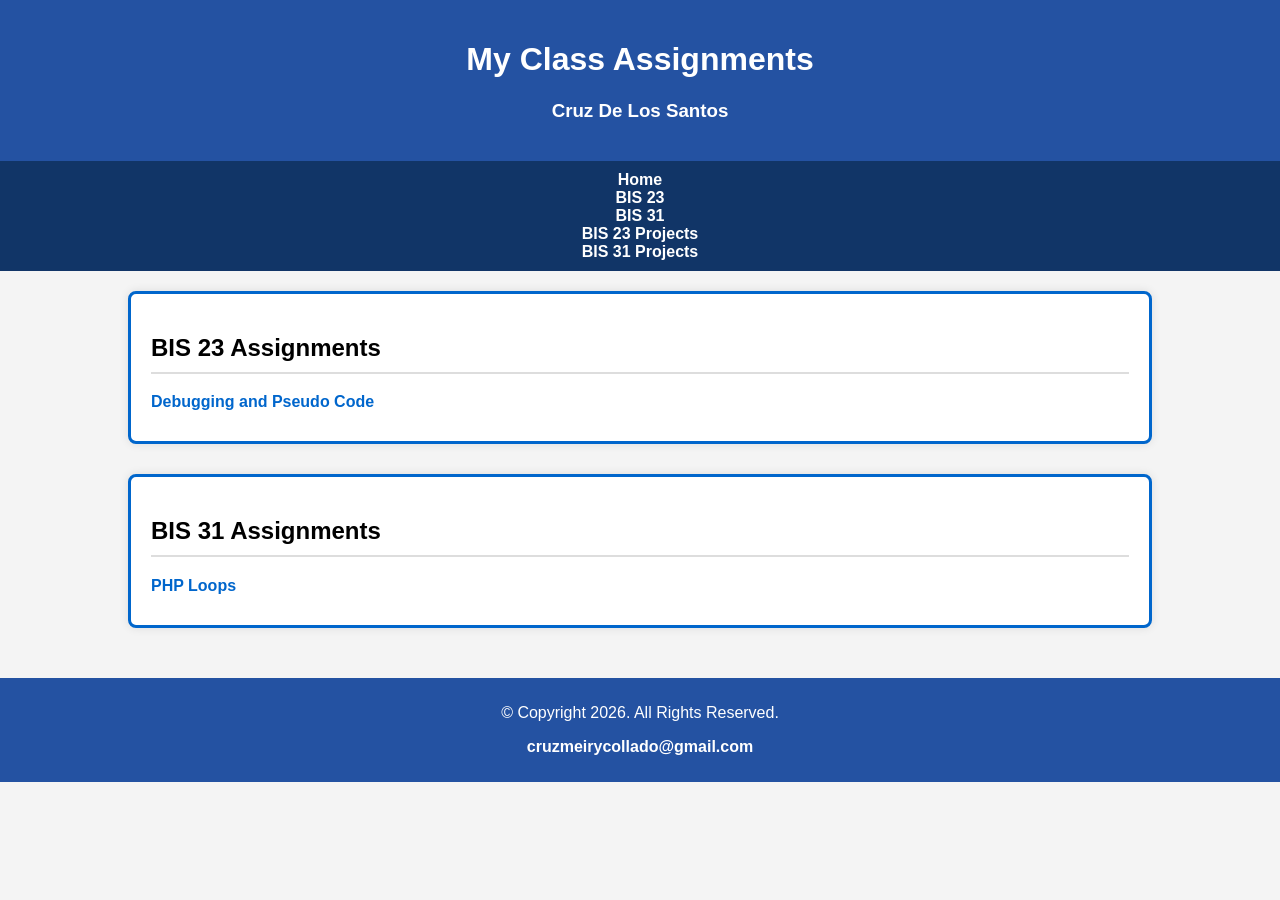
<file: index.html>
<!DOCTYPE html>
<html lang="en">

<head>
    <meta charset="UTF-8">
    <meta name="viewport" content="width=device-width, initial-scale=1.0">
    <title>Assignments</title>
    <link rel="stylesheet" href="styles.css">
</head>

    

<body>
   

<header>
                            <h1 class="white">My Class Assignments</h1>
                            <h3>Cruz De Los Santos</h3>
</header>

<nav class="mini-nav">

                            <a href="index.html">Home</a>
                            <a href="bis23.html">BIS 23</a>
                            <a href="bis31.html">BIS 31</a>
                            <a href="bis23projects.html">BIS 23 Projects</a>
                            <a href="bis31projects.html">BIS 31 Projects</a>

</nav>


<div class="container">

            <section class="box">

                <h2>BIS 23 Assignments</h2>
                <a href="debugging.html">Debugging and Pseudo Code</a>
            
            </section>


            <section class="box">

                <h2>BIS 31 Assignments</h2>

                <a href="php_loops.html">PHP Loops</a>

            </section>

</div>

<footer>
  <p><p>© Copyright 2026. All Rights Reserved.</p>
    <p><a href="mailto:cruzmeirycollado@gmail.com">cruzmeirycollado@gmail.com</a></p></p>
</footer>

</body>
</html>
</file>
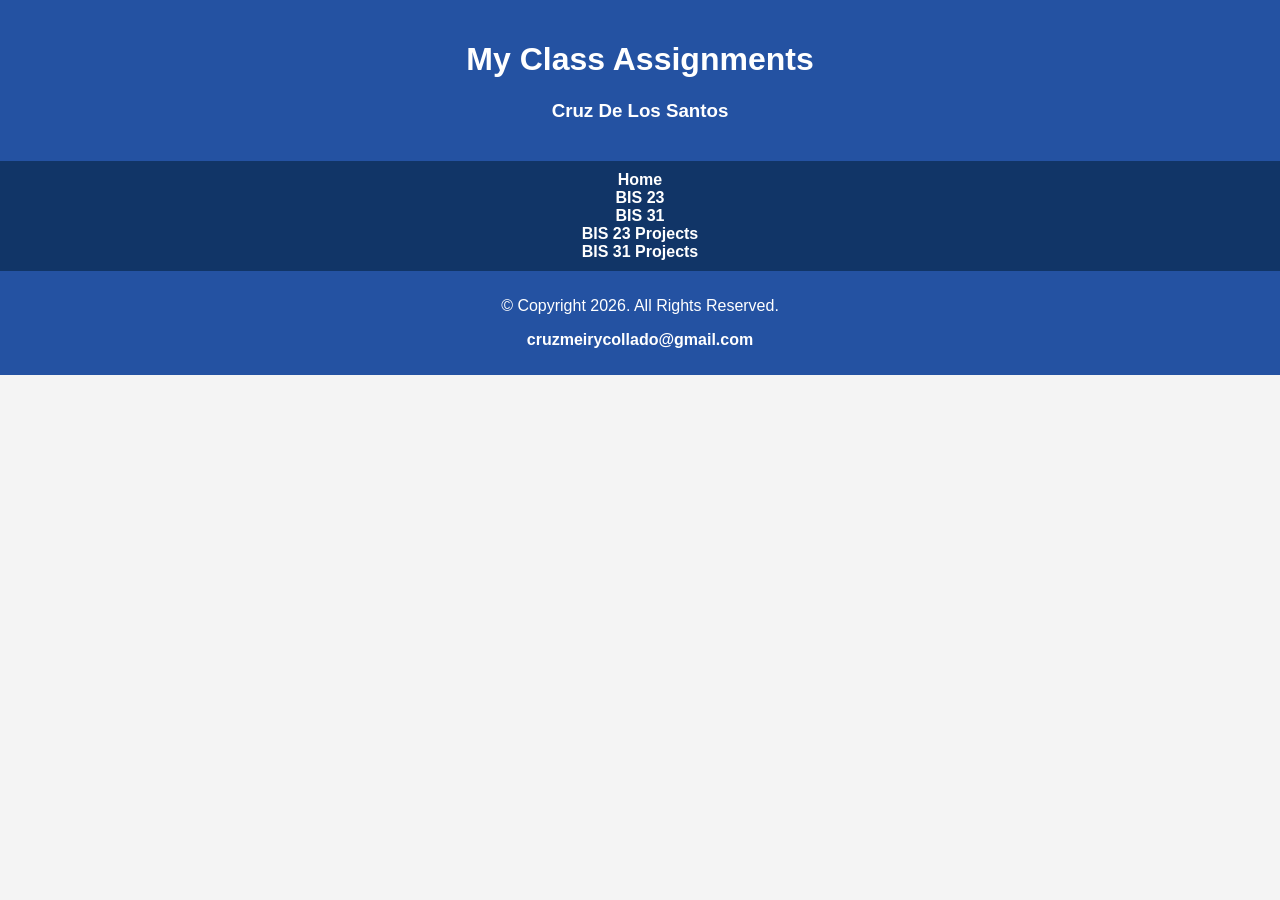
<file: bis23.html>
<!DOCTYPE html>
<html lang="en">

<head>
    <meta charset="UTF-8">
    <meta name="viewport" content="width=device-width, initial-scale=1.0">
    <title>Assignments</title>
    <link rel="stylesheet" href="styles.css">
</head>


<body>
   

<header>
                            <h1 class="white">My Class Assignments</h1>
                            <h3>Cruz De Los Santos</h3>
</header>

<nav class="mini-nav">

                            <a href="index.html">Home</a>
                            <a href="bis23.html">BIS 23</a>
                            <a href="bis31.html">BIS 31</a>
                            <a href="bis23projects.html">BIS 23 Projects</a>
                            <a href="bis31projects.html">BIS 31 Projects</a>

</nav>

<footer>
  <p><p>© Copyright 2026. All Rights Reserved.</p>
    <p><a href="mailto:cruzmeirycollado@gmail.com">cruzmeirycollado@gmail.com</a></p></p>
</footer>

</body>
</html>
</file>
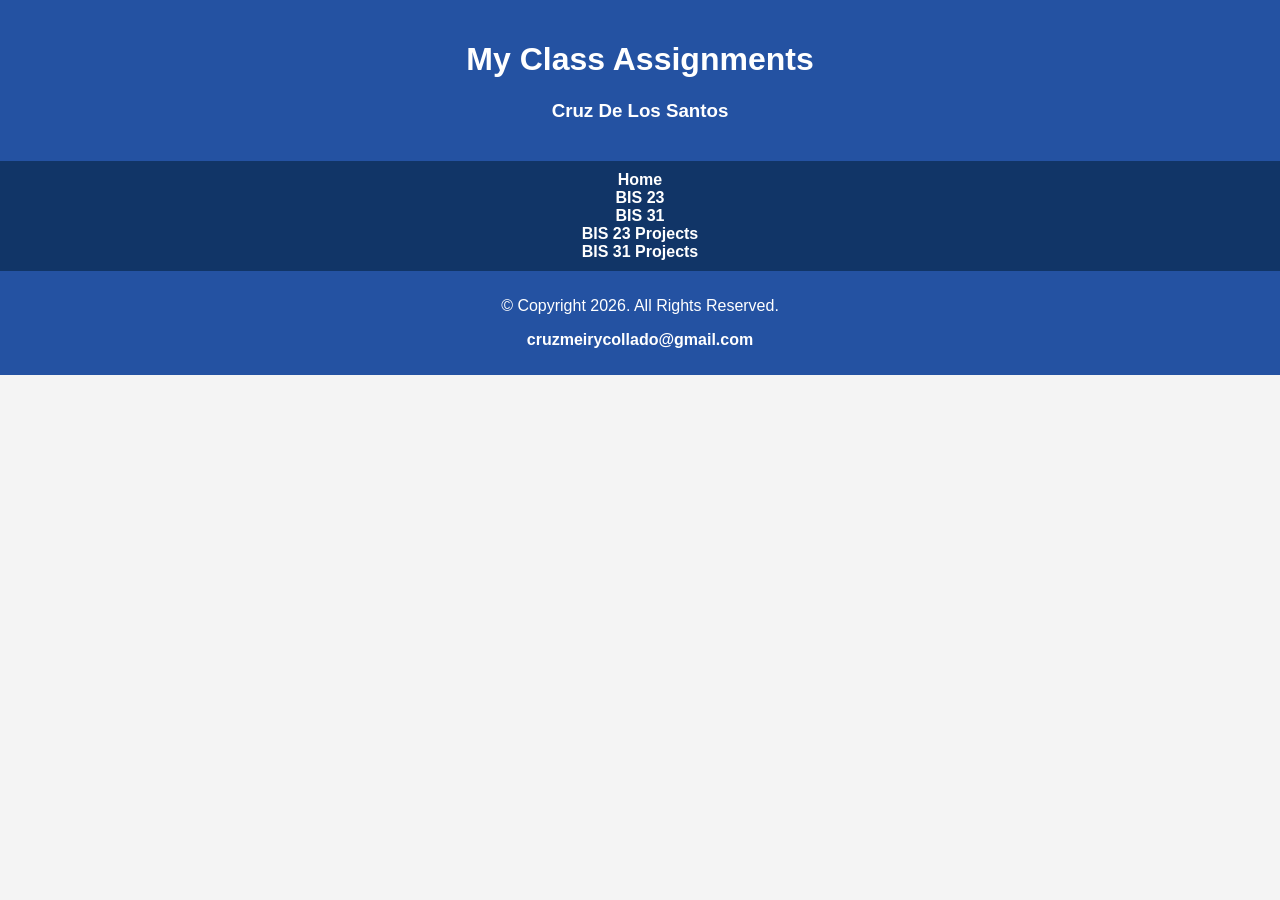
<file: bis23projects.html>
<!DOCTYPE html>
<html lang="en">

<head>
    <meta charset="UTF-8">
    <meta name="viewport" content="width=device-width, initial-scale=1.0">
    <title>Assignments</title>
    <link rel="stylesheet" href="styles.css">
</head>


<body>
   

<header>
                            <h1 class="white">My Class Assignments</h1>
                            <h3>Cruz De Los Santos</h3>
</header>

<nav class="mini-nav">

                            <a href="index.html">Home</a>
                            <a href="bis23.html">BIS 23</a>
                            <a href="bis31.html">BIS 31</a>
                            <a href="bis23projects.html">BIS 23 Projects</a>
                            <a href="bis31projects.html">BIS 31 Projects</a>

</nav>



<footer>
  <p><p>© Copyright 2026. All Rights Reserved.</p>
    <p><a href="mailto:cruzmeirycollado@gmail.com">cruzmeirycollado@gmail.com</a></p></p>
</footer>

</body>
</html>
</file>
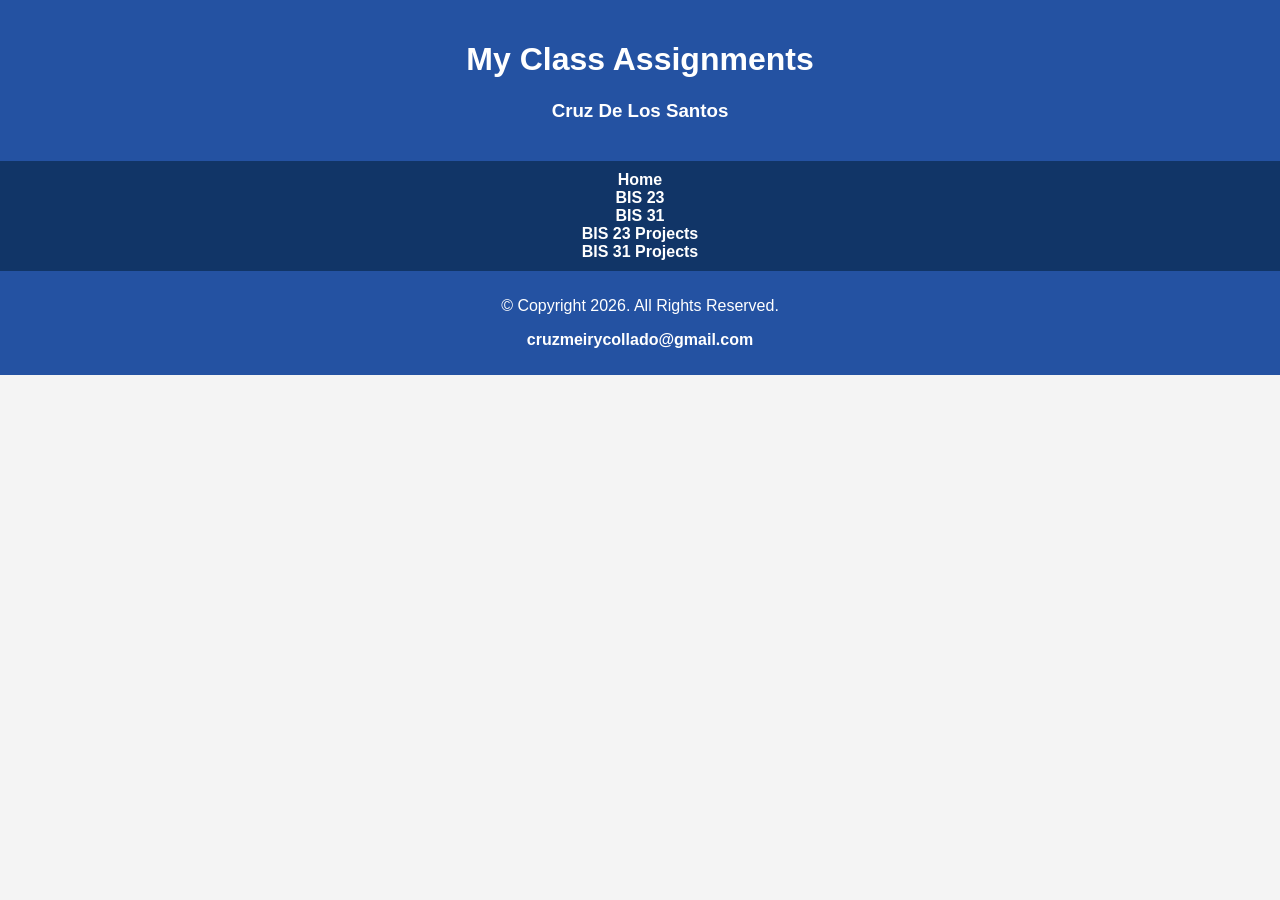
<file: bis31projects.html>
<!DOCTYPE html>
<html lang="en">

<head>
    <meta charset="UTF-8">
    <meta name="viewport" content="width=device-width, initial-scale=1.0">
    <title>Assignments</title>
    <link rel="stylesheet" href="styles.css">
</head>


<body>
   

<header>
                            <h1 class="white">My Class Assignments</h1>
                            <h3>Cruz De Los Santos</h3>
</header>

<nav class="mini-nav">

                            <a href="index.html">Home</a>
                            <a href="bis23.html">BIS 23</a>
                            <a href="bis31.html">BIS 31</a>
                            <a href="bis23projects.html">BIS 23 Projects</a>
                            <a href="bis31projects.html">BIS 31 Projects</a>

</nav>

<footer>
  <p><p>© Copyright 2026. All Rights Reserved.</p>
    <p><a href="mailto:cruzmeirycollado@gmail.com">cruzmeirycollado@gmail.com</a></p></p>
</footer>


</body>
</html>
</file>
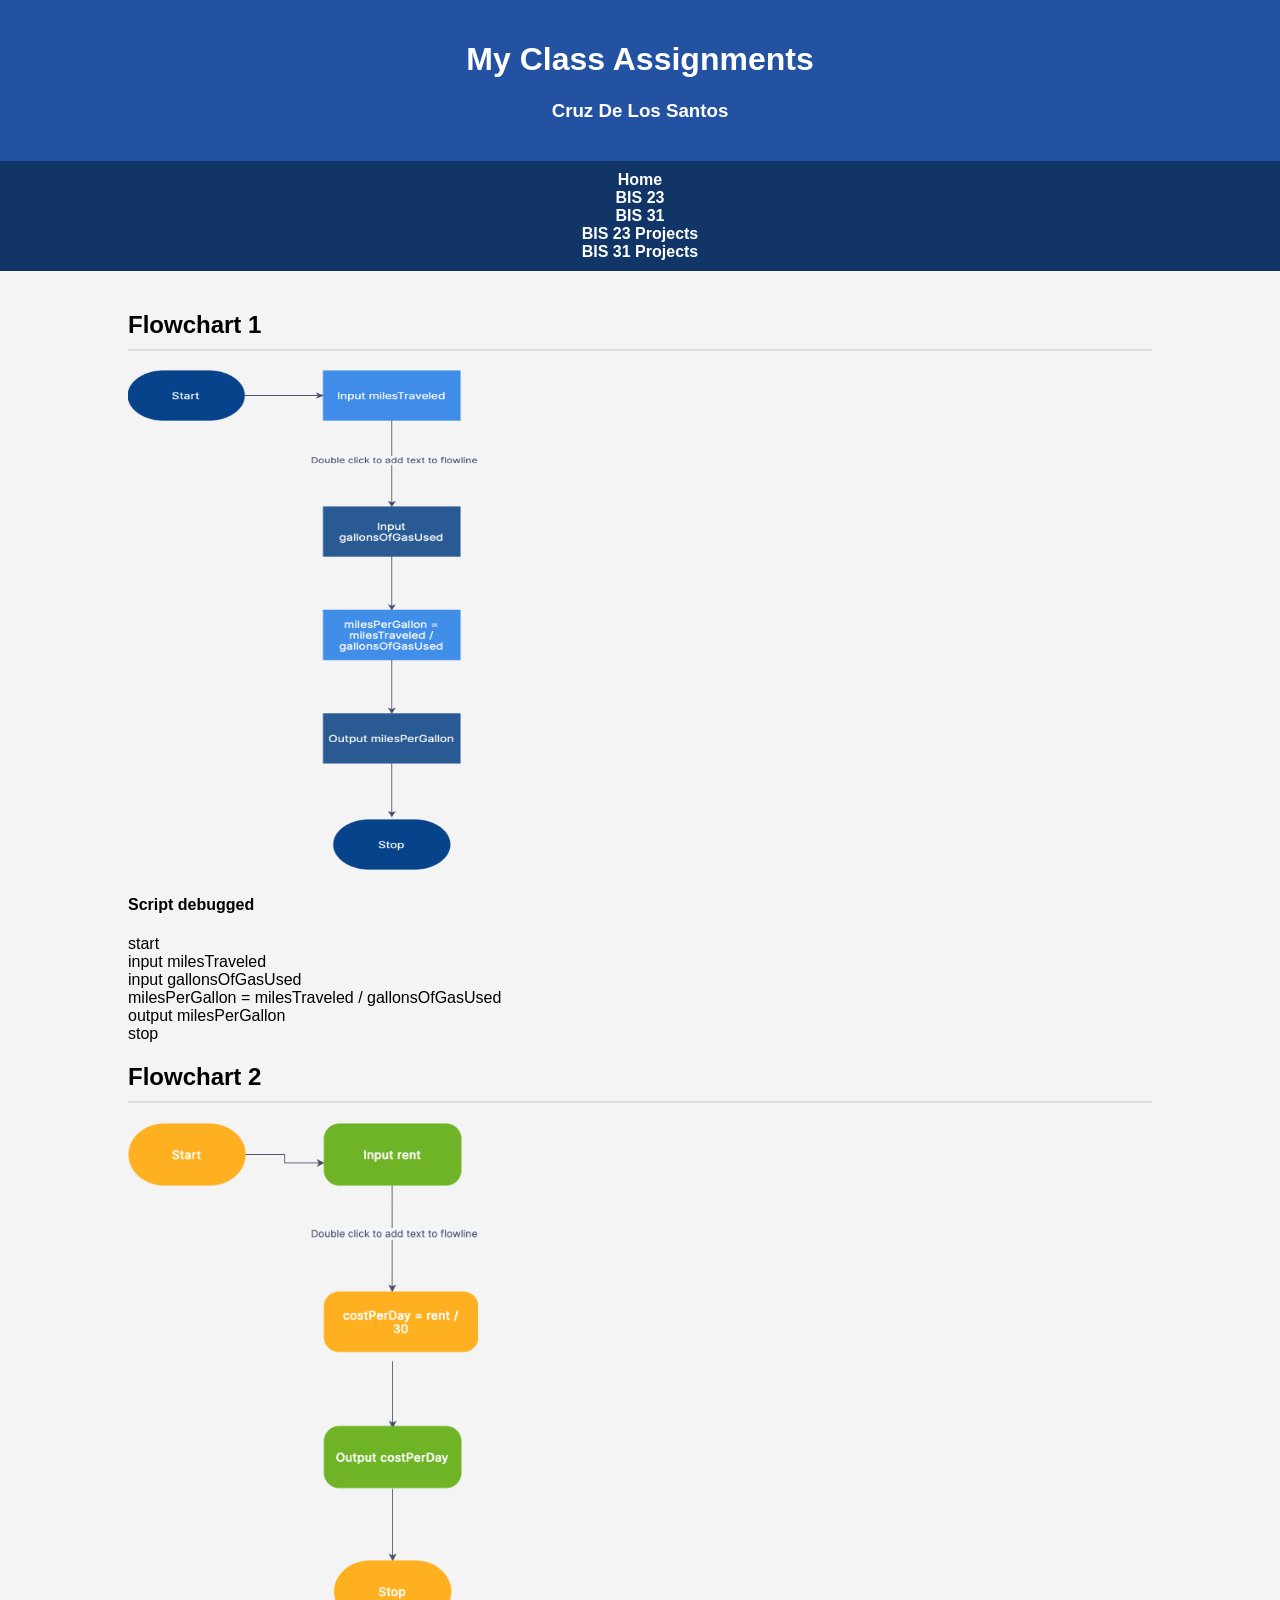
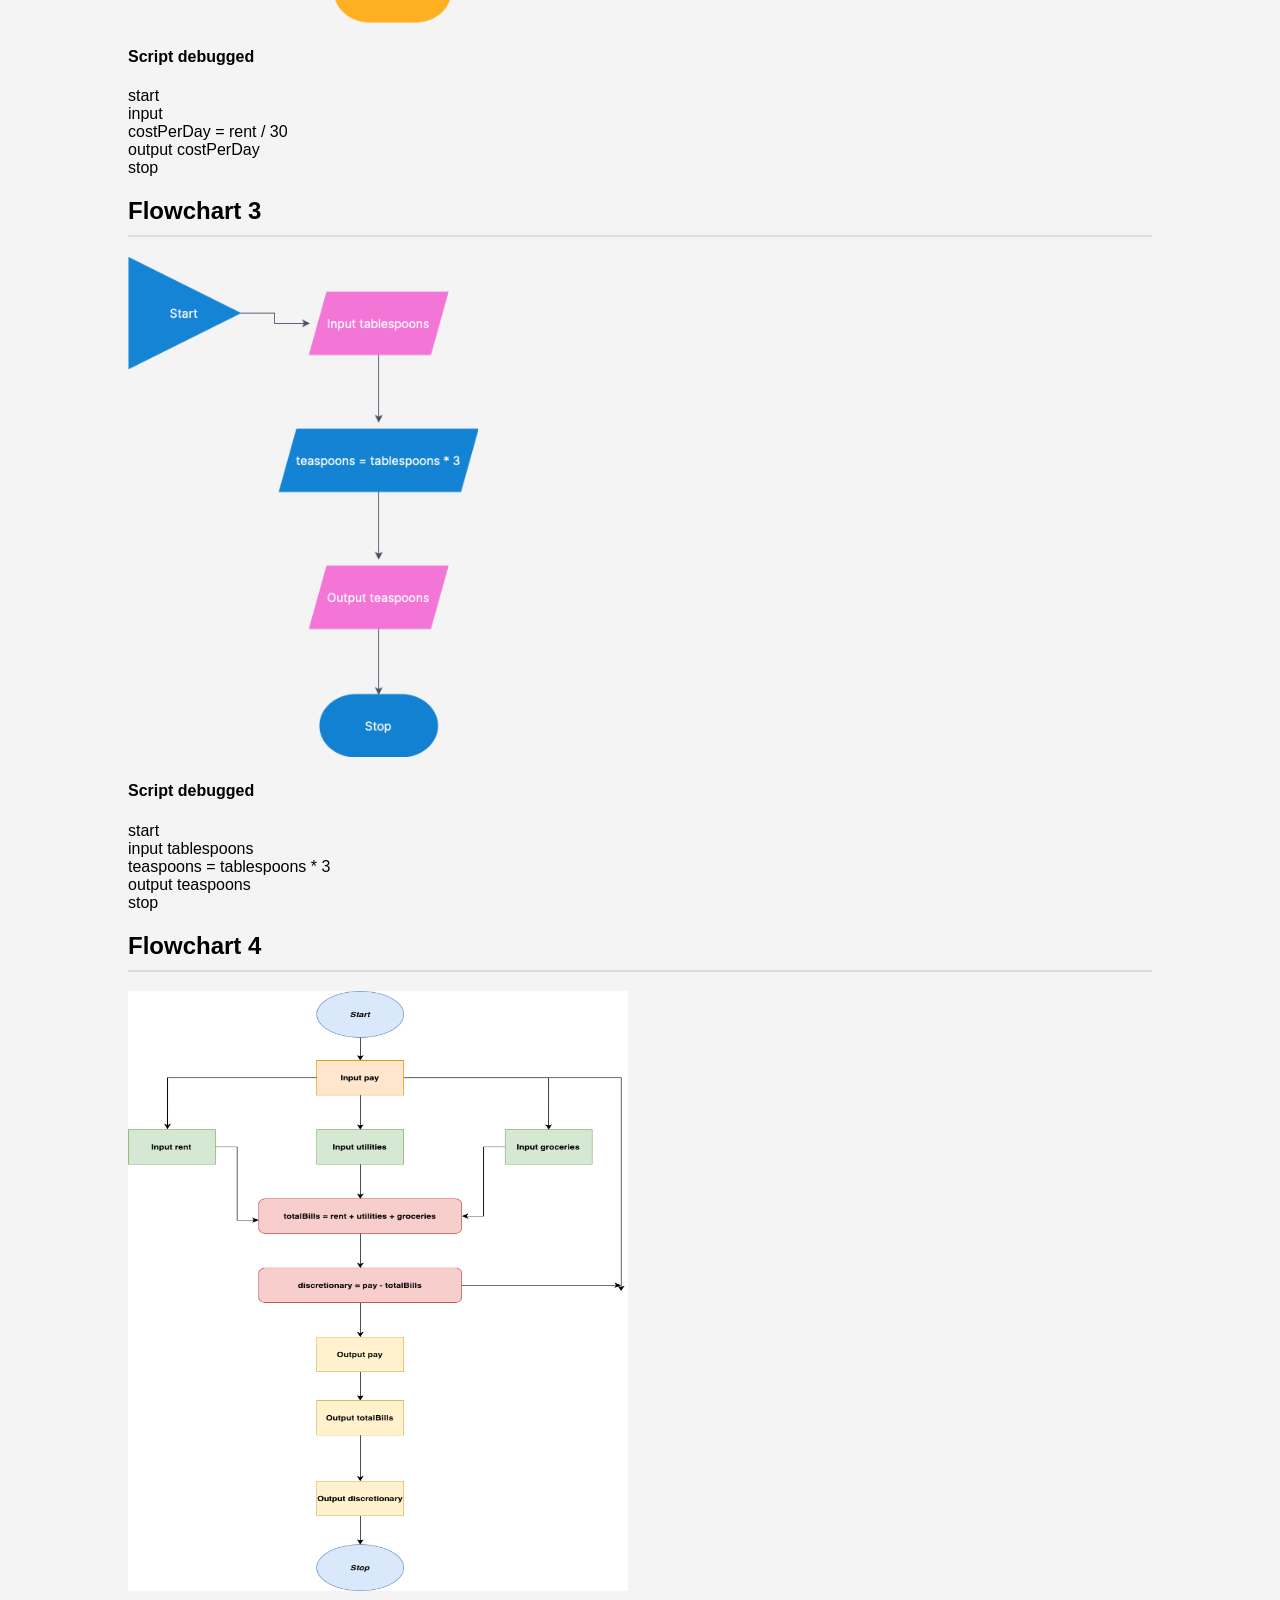
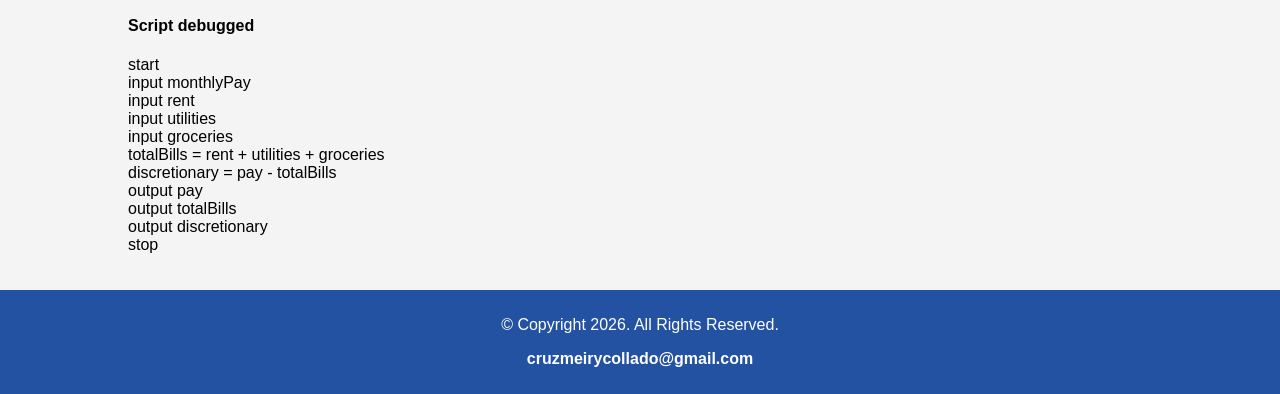
<file: debugging.html>
<!DOCTYPE html>
<html lang="en">

<head>
    <meta charset="UTF-8">
    <meta name="viewport" content="width=device-width, initial-scale=1.0">
    <title>Assignments</title>
    <link rel="stylesheet" href="styles.css">
</head>


<body>
   

<header>
                            <h1 class="white">My Class Assignments</h1>
                            <h3>Cruz De Los Santos</h3>
</header>

<nav class="mini-nav">

                            <a href="index.html">Home</a>
                            <a href="bis23.html">BIS 23</a>
                            <a href="bis31.html">BIS 31</a>
                            <a href="bis23projects.html">BIS 23 Projects</a>
                            <a href="bis31projects.html">BIS 31 Projects</a>

</nav>




<div class="container">
<h2>Flowchart 1 </h2>
 <img src="Flowchart1.png" alt="Flowchart1" width="350" height="500">

 <h4>Script debugged</h4>

 <p>start <br>
   input milesTraveled<br>
   input gallonsOfGasUsed<br>
   milesPerGallon = milesTraveled / gallonsOfGasUsed<br>
   output milesPerGallon<br>
stop
</p>



<h2>Flowchart 2</h2>
 <img src="Flowchart2.png" alt="Flowchart2" width="350" height="500">

 <h4>Script debugged</h4>

 <p> start<br>
        input<br>
        costPerDay = rent / 30<br>
        output costPerDay<br>
     stop
    
 </p>



<h2>Flowchart 3</h2>
 <img src="Flowchart3.png" alt="Flowchart3" width="350" height="500">
 <h4>Script debugged</h4>

<p> start <br>
   input tablespoons<br>
   teaspoons = tablespoons * 3<br>
   output teaspoons<br>
stop
</p>




<h2>Flowchart 4</h2>
  <img src="flowchart4.drawio.png" alt="flowchart4" style="width:500px;height:600px;">


 <h4>Script debugged</h4>

<p>start<br>
   input monthlyPay<br>
   input rent<br>
   input utilities<br>
   input groceries<br>

   totalBills = rent + utilities + groceries<br>
   discretionary = pay - totalBills<br>

   output pay<br>
   output totalBills<br>
   output discretionary<br>
stop</p>

</div>

<footer>
  <p><p>© Copyright 2026. All Rights Reserved.</p>
    <p><a href="mailto:cruzmeirycollado@gmail.com">cruzmeirycollado@gmail.com</a></p></p>
</footer>

</body>
</html>
</file>
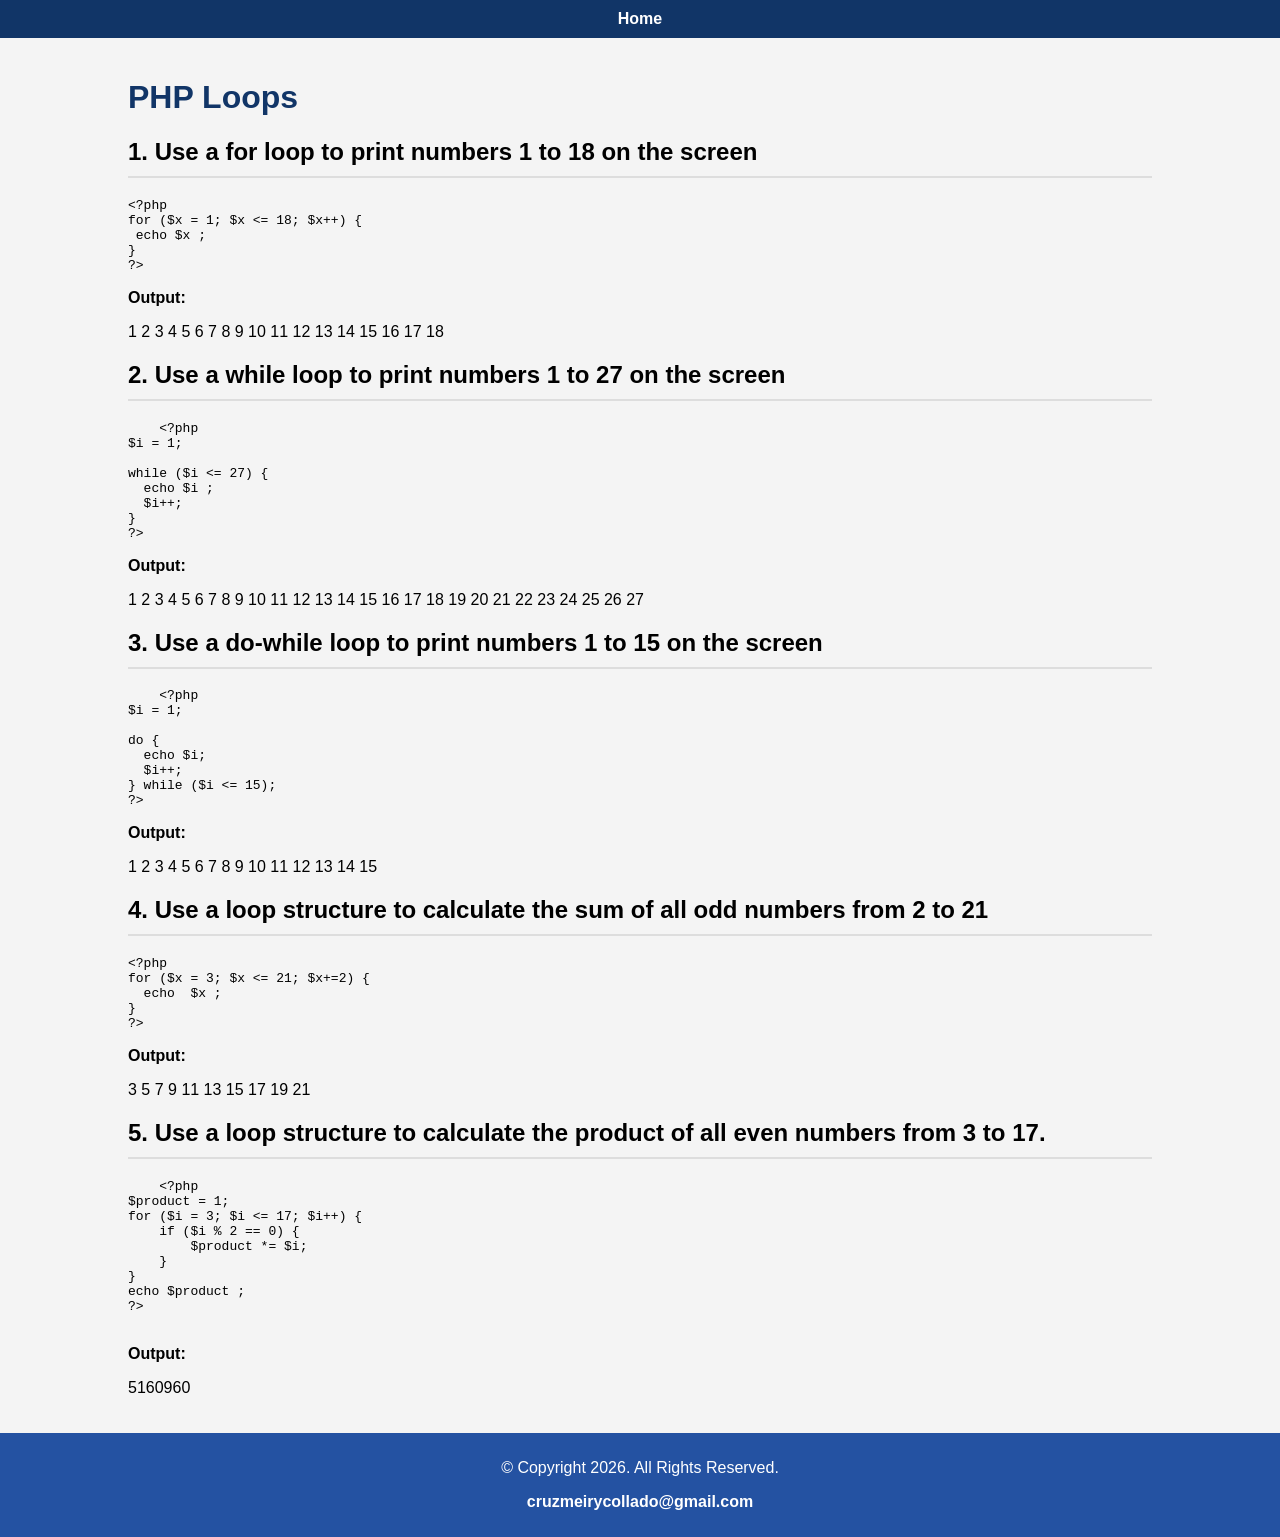
<file: php_loops.html>
<!DOCTYPE html>
<html lang="en">

<head>
<meta charset="UTF-8">
<meta name="viewport" content="width=device-width, initial-scale=1.0">

<title>PHP LOOPS</title>

<link rel="stylesheet" href="styles.css">

</head>


<body>

<nav class="mini-nav">

    <a href="index.html">Home</a>

</nav>


<div class="container">
<h1>PHP Loops</h1>

<h2>1. Use a for loop to print numbers 1 to 18 on the screen</h2>

<pre>
&lt;?php
for ($x = 1; $x &lt;= 18; $x++) {
 echo $x ;
}
?>
</pre>

<p><strong>Output:</strong></p>

<p>
1 2 3 4 5 6 7 8 9 10 11 12 13 14 15 16 17 18
</p>

<h2>2. Use a while loop to print numbers 1 to 27 on the screen</h2>

<pre>
    &lt;?php  
$i = 1;

while ($i &lt;= 27) {
  echo $i ;
  $i++;
} 
?> 
</pre>

<p><strong>Output:</strong></p>
<p>
1 2 3 4 5 6 7 8 9 10 11 12 13 14 15 16 17 18 19 20 21 22 23 24 25 26 27
</p>

<h2>3. Use a do-while loop to print numbers 1 to 15 on the screen</h2>

<pre>
    &lt;?php  
$i = 1;

do {
  echo $i;
  $i++;
} while ($i &lt;= 15);
?>  
</pre>

<p><strong>Output:</strong></p>
<p>
1 2 3 4 5 6 7 8 9 10 11 12 13 14 15
</p>

<h2>4. Use a loop structure to calculate the sum of all odd numbers from 2 to 21</h2>
<pre>
&lt;?php  
for ($x = 3; $x &lt;= 21; $x+=2) {
  echo  $x ;
}
?>  
</pre>
<p><strong>Output:</strong></p>
<p>
    3 5 7 9 11 13 15 17 19 21
    </p>

   <h2> 5. Use a loop structure to calculate the product of all even numbers from 3 to 17.</h2>

   <pre>
    &lt;?php
$product = 1;
for ($i = 3; $i &lt;= 17; $i++) {
    if ($i % 2 == 0) {
        $product *= $i;
    }
}
echo $product ;
?>
   </pre>
<p><strong>Output:</strong></p>
<p>
    5160960
</p>

</div>

<footer>
  <p><p>© Copyright 2026. All Rights Reserved.</p>
    <p><a href="mailto:cruzmeirycollado@gmail.com">cruzmeirycollado@gmail.com</a></p></p>
</footer>

</body>
</html>
</file>
<file: styles.css>
body{
font-family: Arial, sans-serif;
background-color:#f4f4f4;
margin:0;
padding:0;
}


header{
background-color:#2452a2;
color:white;
text-align:center;
padding:20px;
}


.container{
width:80%;
margin:auto;
padding: 20px;
}


.box{
background:white;
padding:20px;
margin-bottom:30px;
border-radius:8px;
box-shadow:0 0 10px rgba(0,0,0,0.1);
 border-style: solid;
border-color: #0066cc;
}

h1{
 color:#113567;
}

.white{
color: white;
}

h2{
border-bottom:2px solid #ddd;
padding-bottom:10px;
}


a{
display:block;
margin:10px 0;
color:#0066cc;
text-decoration:none;
font-weight:bold;
}


a:hover{
text-decoration:underline;
color:#003366;
}

.mini-nav{
background:#113567;
text-align:center;
padding:10px;
}

.mini-nav a{
color:white;
margin:0 15px;
text-decoration:none;
font-weight:bold;
}

.mini-nav a:hover{
text-decoration:underline;
}

/* FOOTER AREA */
footer {
  background-color:#2452a2;
  padding: 10px;
  text-align: center;
  color: white;
}
footer a{
    color: white;
}
</file>
